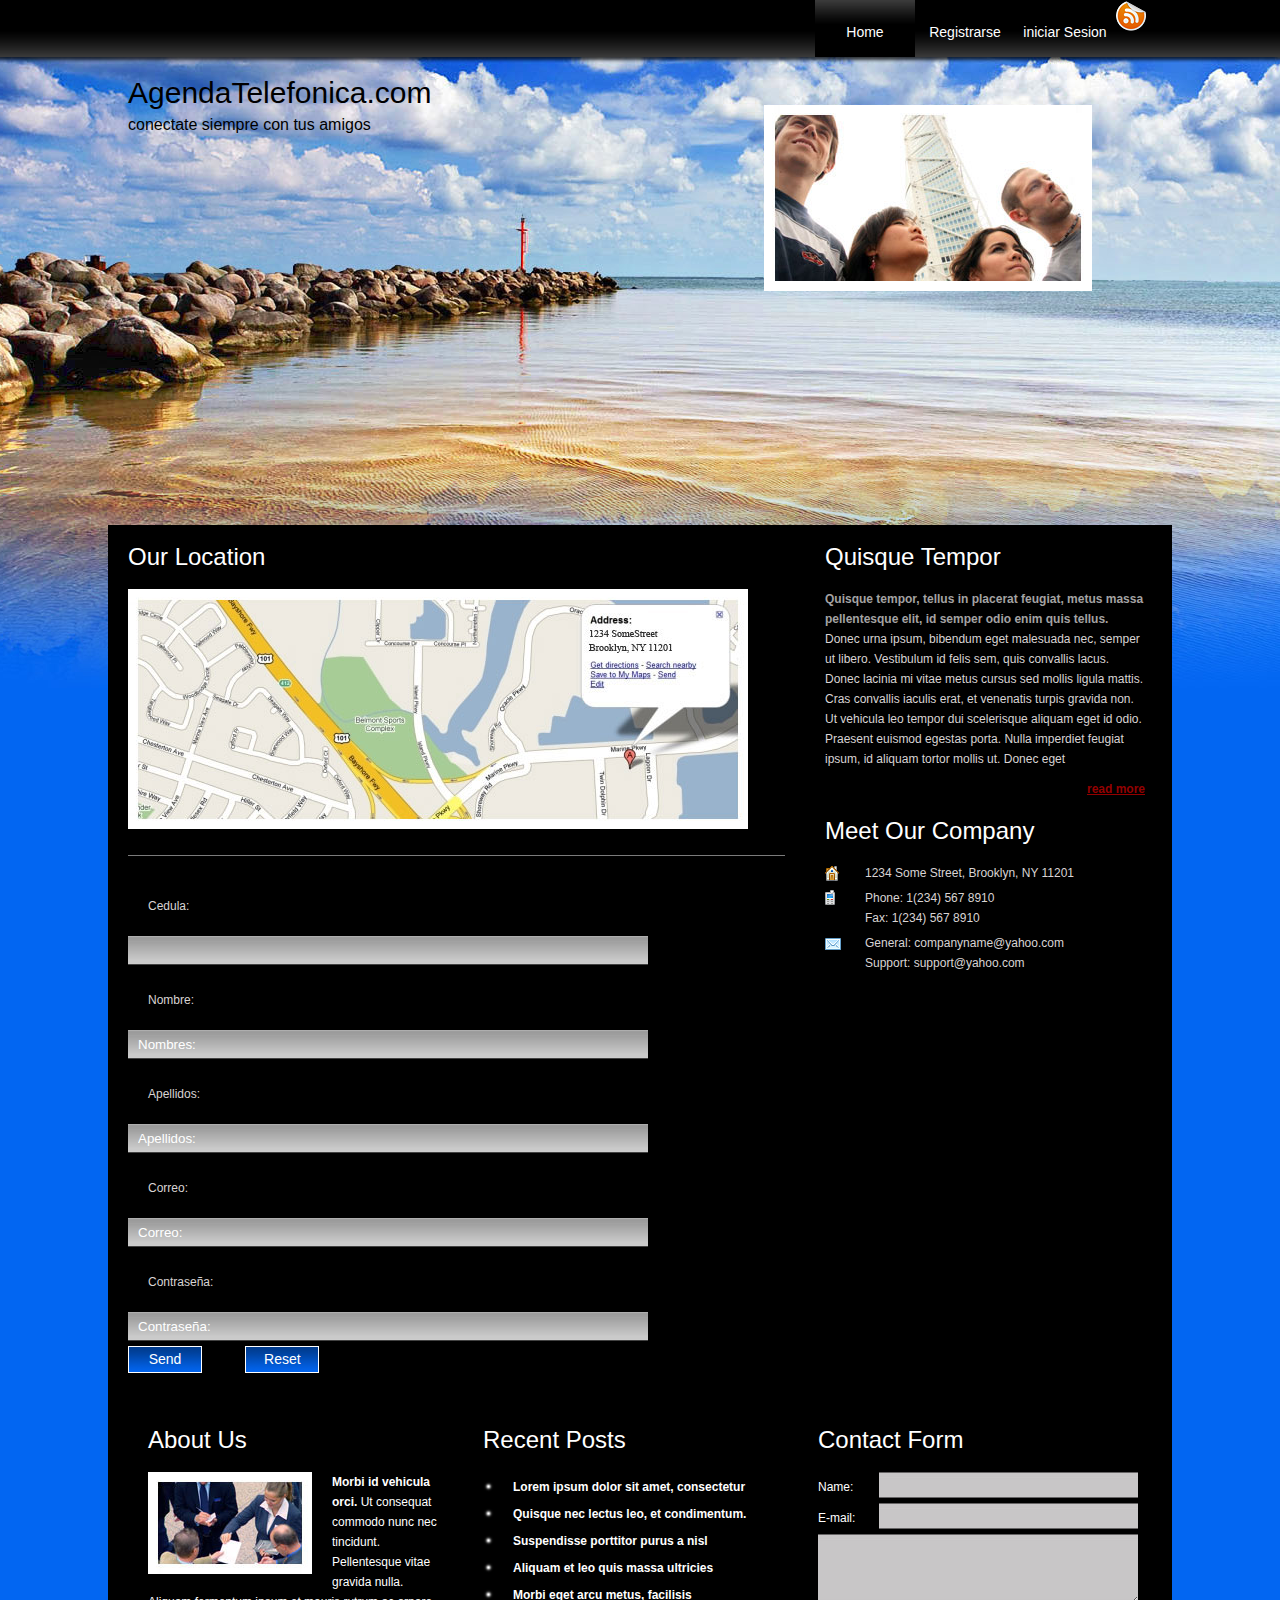
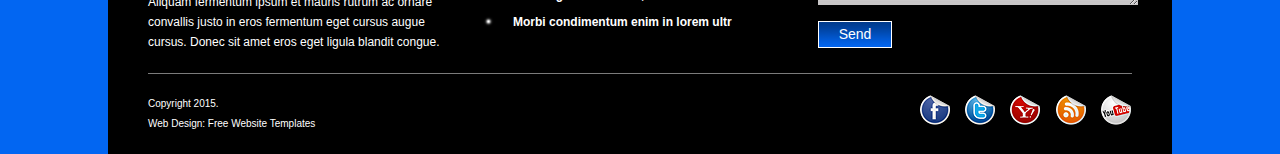
<file: WebContent/Formulario.html>
<!DOCTYPE html>
<html lang="en">
<head>
    <meta charset="UTF-8">
    <meta name="viewport" content="width=device-width, initial-scale=1.0">
    <link href="styles.css" rel="stylesheet" type="text/css" media="screen" />
    <title>FormularioRegistrarse</title>
</head>
<body>
    <div id="menu_bg">
        <div id="menu">
            <ul>
               <li><a href="index.html" class="active">Home</a></li>
                <li><a href="formulario.html">Registrarse</a></li>
                <li><a href="login.html">iniciar Sesion</a></li>
                <li><img src="images/rss.png" alt="" title="" style="padding: 0px; margin: 0px;"/></li>
            </ul>
        </div>
    </div>
    <div id="logo">
        <h1><a href="#">AgendaTelefonica.com</a></h1>
         <a href="#" id="metamorph"><small>conectate siempre con tus amigos</small></a>
         <img src="images/img2.jpg" alt="" title="" style="float: right; padding: 0px 60px 50px 0px"/>
    </div>
    
    
<div id="content">	
    <div id="contact">
        <div id="contact_left">
            <h2>Our Location</h2>
            <a href="#"><img src="images/location.jpg" alt="location" title="location" class="location" /></a>
            <div class="grey_border"></div>
            
            <div id="contact_form">
                <form id="form2" method="post" action="#">
                    <fieldset>
                        <label class="labelform">Cedula:</label><input id="cedula" type="text" name="cedula" value="" alt=""/><br />
                        <label class="labelform">Nombre:</label><input id="nombres" type="text" name="nombres" value="Nombres:" alt=""/><br />
                        <label class="labelform">Apellidos:</label><input id="apellidos" type="text" name="apellidos" value="Apellidos:" alt=""/><br />
                        <label class="labelform">Correo:</label><input id="correo" type="text" name="correo" value="Correo:" alt=""/><br />
                        <label class="labelform">Contraseña:</label><input id="password" type="text" name="password" value="Contraseña:" alt=""/><br />

                        <input type="submit" id="contact-submit" value="Send"/>
                        <input type="button" id="contact-clear" value="Reset"/>
                    </fieldset>
                   </form>
            </div>
        </div>
        <div id="contact_right">
            <h2>Quisque Tempor</h2>
            <p><a href="#">Quisque tempor, tellus in placerat feugiat, metus massa pellentesque elit, id semper odio enim quis tellus.</a> 
Donec urna ipsum, bibendum eget malesuada nec, semper ut libero. Vestibulum id felis sem, quis convallis lacus. Donec lacinia mi vitae metus cursus sed mollis ligula mattis. 
Cras convallis iaculis erat, et venenatis turpis gravida non. Ut vehicula leo tempor dui scelerisque aliquam eget id odio. Praesent euismod egestas porta. Nulla imperdiet feugiat ipsum, id aliquam tortor mollis ut. Donec eget </p>
            <div class="read2"><a href="#">read more</a></div>
            
            <h2>Meet Our Company</h2>
                <div class="pad_left" style="background: url(images/house.png) no-repeat 0px 3px">
                    1234 Some Street, Brooklyn, NY 11201
                </div>
                <div class="pad_left" style="background: url(images/phone.png) no-repeat 0px 2px">
                    Phone:  1(234) 567 8910<br />
                    Fax: 1(234) 567 8910
                </div>
                <div class="pad_left" style="background: url(images/contact_icon.png) no-repeat 0px 5px">
                    General: companyname@yahoo.com<br />
                    Support: support@yahoo.com
                </div>
        </div>
        <div class="clear"></div>
    </div>
    
    
    
    
    
    <div id="footer_repeat_bg">
        <div id="footer_bg">
            <div id="footer_width">
                <div id="footer_top">
                    <div id="footer_left">
                        <h2>About Us</h2>
                        <img src="images/img1.jpg" alt="" title="" style="float: left; padding: 0px 20px 10px 0px"/>
                        <p><a href="#">Morbi id vehicula orci.</a> 
Ut consequat commodo nunc nec tincidunt. Pellentesque vitae gravida nulla. Aliquam fermentum ipsum et mauris rutrum ac ornare convallis justo in eros fermentum eget cursus augue cursus. Donec sit amet eros eget ligula blandit congue. </p>
                    </div>
                    <div id="footer_middle">
                        <h2>Recent Posts</h2>
                        <ul class="ul_hover_bg">
                            <li><a href="#">Lorem ipsum dolor sit amet, consectetur</a></li>
                            <li><a href="#">Quisque nec lectus leo, et condimentum.</a></li>
                            <li><a href="#">Suspendisse porttitor purus a nisl </a></li>
                            <li><a href="#">Aliquam et leo quis massa ultricies </a></li>
                            <li><a href="#">Morbi eget arcu metus, facilisis </a></li>
                            <li><a href="#">Morbi condimentum enim in lorem ultr</a></li>
                        </ul>
                    </div>
                    <div id="footer_right">
                        <h2>Contact Form</h2>
                        <form id="form1" method="post" action="#">
                            <fieldset>
                                <label>Name:</label><input id="text1" type="text" name="text1" value="" alt=""/>
                                <div class="clear"></div>
                                <label>E-mail:</label><input id="text2" type="text" name="text2" value="" alt=""/><br />
                                <textarea id="text_mess" name="text_mess" cols="0" rows="0"></textarea><br />
                                <input type="submit" id="login-submit" value="Send"/>
                               </fieldset>
                        </form>
                    </div>
                    <div class="clear"></div>
                </div>
                <div id="footer_bot">
                    <div id="footer_bot_left">
                        <p>Copyright  2015.</p>
                        <p class="fdegt">Web Design: <a href="http://www.metamorphozis.com" class="koug">Free Website Templates</a></p>		
                    </div>
                    <div id="footer_icon">
                        <a href="#"><img src="images/facebook.png" alt="" title=""/></a>
                        <a href="#"><img src="images/twitter.png" alt="" title=""/></a>
                        <a href="#"><img src="images/yahoo.png" alt="" title=""/></a>
                        <a href="#"><img src="images/rss.png" alt="" title=""/></a>
                        <a href="#"><img src="images/youtube.png" alt="" title=""/></a>
                    </div>
                </div>
                <div class="clear"></div>
            </div>
        </div>
    </div><div class="clear"></div>
</div>
</body>
</html>
</file>
<file: WebContent/styles.css>
@charset "ISO-8859-1";
*{
    margin: 0px;
    padding: 0px;
}

img{
    padding: 0px;
    border: none;
}

a{
    color: #ffffff;
    font-weight: bold;
    text-decoration: none;
}

a:hover {
    text-decoration: none;
    color: #000000;
}

body {	
    font-family: Arial, Helvetica, sans-serif;
    font-size: 12px;
    line-height: 20px;
    color: #d9d4d4;
    background: #0266F2 url(images/bg.jpg) top no-repeat;
}

/*logo*/

#logo{
	width: 1024px;
	margin: 0 auto;
	padding: 20px 0px 380px 0px;
}

#logo H1 a
{
	color: #000;
	font-size: 30px;
}

#metamorph small
{
	line-height: 40px;
	color: #000;
	font-size: 16px;
}

h1 a{
	font-family: Arial, Helvetica, sans-serif;
	font-size: 14px;
	color: #ffffff;
	font-weight: normal;
}

h2{
	font-family: Arial, Helvetica, sans-serif;
	font-size: 24px;
	color: #ffffff;
	font-weight: normal;
	line-height: 24px;
	padding: 0px 0px 20px 0px;
}

h3{
	font-family: Arial, Helvetica, sans-serif;
	font-size: 30px;
	color: #ffffff;
	font-weight: normal;
	line-height: 24px;
	padding: 15px 0px 20px 20px;
}

a small{
	font-family: Arial, Helvetica, sans-serif;
	font-size: 12px;
	color: #ffffff;
	font-weight: normal;
}

/*menu*/
#menu_bg{
	background: url(images/menu_bg.png) repeat-x top;
	height: 63px;
}

#menu{
	width: 1014px;
	margin: 0 auto;
}

#menu ul {
    padding-left: 0px;
    list-style: none;
	float:right;
}

#menu li {
    display: inline;
}

#menu ul li a{
    font-family: Arial, Helvetica, sans-serif;
    font-size: 14px;
    color: #ffffff;
    text-align: center;
    font-weight: normal;
    text-decoration: none;
    display: block;
    float: left;
    width: 100px;
    height: 57px;
    padding-top: 22px;
}

#menu ul li a:hover, #menu ul li .active{
    color: #ffffff;
    background: url(images/hover.jpg) repeat-x top;
}

/*header*/

#header_repeat_bg{
	background: url(images/header_bg_repeat.jpg) repeat-x top;
	height: 335px;
	margin-bottom: 20px;
}

#header_bg{
	background: url(images/header_bg.jpg) no-repeat center;
	height: 335px;
}

#header{
	width: 1024px;
	margin: 0 auto;
}

.header_left{
	float: left;
	width: 440px;
	height: 320px;
}

.text{
	color: #000000;
	line-height: 20px;
	font-size: 14px;
	font-family: Arial;
	padding-bottom: 20px;
}

.learn{
	width: 172px;
	height: 41px;
	background: url(images/header_button.png) no-repeat top left;
	float: right;
	text-align: center;
	padding-top: 18px;
}

.learn a{
	font-weight: normal;
	font-size: 18px;
	color: #ffffff;
	display: block;
	text-transform: uppercase;
	font-style: italic;
}

.header_right{
	float: right;
	height: 320px;
}

#button_box{
	float: right;
	padding: 0px 10px 0px 0px;
}

#button_box a{
	background: url(images/round_button1.jpg) no-repeat top left;
	width: 12px;
	height: 12px;
	float: left;
	display: block;
	padding: 0px 5px 0px 0px;
}

#button_box a:hover, #button_box .active{
	background: url(images/round_button.jpg) no-repeat top left;
}

/*content*/
#content{
	width: 1024px;
	margin: 0 auto;
	background: #000;
	padding: 20px;
}

.more{
	width: 74px;
	height: 27px;
	background: url(images/send.png) no-repeat top left;
	float: right;
	text-align: center;
	padding-top: 4px;
	margin-top: 5px;
}

.more a{
	font-weight: normal;
	color: #ffffff;
	display: block;
}

.grey_border{
	border-bottom: 1px solid #7b7b7b;
	margin-bottom: 20px;
	height: 10px;
	clear: both;
}

.column3_box{
	padding: 0px 0px 20px 0px;
}

.column3_box p a{
	color: #a4a3a3;
}

.column1{
	width: 320px;
	float: left;
	padding: 0px 20px 0px 0px;
}

.column2{
	width: 320px;
	float: left;
	padding: 0px 20px 0px 0px;
}

.column3{
	width: 320px;
	float: left;
}


/*footer*/

#footer_repeat_bg{
	
	height: 345px;
}

#footer_bg{
   
	height: 345px;	
}

#footer_width{
	width: 984px;
	padding: 20px;

	margin: 0 auto;
}

#footer_bot{
	padding-top: 20px;
	border-top: 1px solid #7b7b7b;
	margin-top: 20px;
}

#footer_bot_left{
	float: left;
}

#footer_bot_left p, #footer_bot_left p a{
	color: #ffffff;
	font-weight: normal;
	font-size: 10px;
}

#footer_icon{
	float: right;
}

#footer_icon a{
	margin-left: 10px;
}

.clear{
	clear: both;
}

#footer_top{
	padding: 30px 0px 0px 0px;
}

#footer_top p{
	color: #ffffff;
}

#footer_top a{
	color: #ffffff;
	font-weight: bold;
}

#footer_left{
	width: 300px;
	float: left;
	padding: 0px 35px 0px 0px;
}

#footer_middle{
	width: 300px;
	float: left;
	padding: 0px 35px 0px 0px;
}

#footer_right{
	width: 300px;
	float: left;
}

.ul_hover_bg{
	padding: 0px 0px 0px 0px;
}

.ul_hover_bg li{
	list-style: none;
	padding: 0px 0px 0px 0px;
	height: 27px;
}

#footer_middle .ul_hover_bg li a, #contact_right .ul_hover_bg li a{
	height: 23px;
	color: #ffffff;
	display: block;
	padding: 5px 0px 0px 30px;
	background: url(images/ls.png) no-repeat left center;
}

#footer_middle .ul_hover_bg li a:hover{
	height: 27px;
	color: #a4a3a3;
	background: url(images/ul_hover.jpg) no-repeat top left;
	display: block;
}

#footer_right fieldset {
    border: none;
}

#footer_right input {
    margin-bottom: 5px;
}

#footer_right label{
	color: #ffffff;
	margin: 5px 0px 0px 0px;
	display: block;
	float: left;
} 

#login-submit, #contact-submit{
    width: 74px;
    height: 27px;
    background: url(images/send.png) no-repeat left top;
    border: none;
    font-family: Arial,Helvetica,sans-serif;
    font-size: 14px;
    font-weight: normal;
    color: #ffffff;
	padding-top: 4px;
	padding-bottom: 5px;
}

#text1, #text2{
    width: 239px;
    height: 21px;
    padding-top: 0px;
    padding-left: 10px;
    padding-right: 10px;
    border: none;
    background: url(images/footer_input.jpg);
    background-repeat:no-repeat;
    background-position:left top;
    color: #000000;
    font-size: 12px;
    padding-bottom: 5px;
	float: right;
}

#text_mess {
    width: 300px;
    height: 62px;
    padding-top: 4px;
    padding-left: 10px;
    padding-right: 10px;
    padding-bottom: 10px;
    border: none;
    background: url(images/footer_mess.jpg);
    background-repeat:no-repeat;
    background-position:left top;
    color: #000000;
    font-size: 12px;
    padding-bottom: 5px;
    margin-bottom: 10px;
}

/*gallery*/

#gallery{
	width: 1024px;
	margin: 0 auto;
	padding-bottom: 20px;
}

.row {
    padding-left: 0px;
	padding-bottom: 5px;
    height: 290px;
    width: 1024px;
}

.box_img2 {
    width:  298px;
    height: 275px;
    background: url(images/gal_box_bg.jpg) 0px 0px no-repeat;
    padding: 15px 15px 0px 15px;
    float:left;
	color: #ffffff
}

.box_img2 h2{
    padding-top: 0px;
}

.box_img2 a img{
	padding-bottom: 8px;
}

.box_img2 p{
	color: #ffffff
}

.box_razd {
    width: 14px;
    height: 50px;
    float: left;
}

/*contact*/

#contact{
	width: 1024px;
	margin: 0 auto;
}

#contact p{
	color: #d9d4d4;
}

#contact p a{
	color: #a4a3a3;
}

#contact_left{
	width: 657px;
	float: left;
	padding-right: 40px;
}

#contact_right{
	float: left;
	width: 320px;
}

.location{
	padding-bottom: 10px;
}

#contact_form fieldset {
    border: none;
}

#contact_form input {
    margin-bottom: 5px;
}

#contact-submit{
    width: 74px;
    height: 27px;
    background: url(images/send.png) no-repeat left top;
    border: none;
    font-family: Arial,Helvetica,sans-serif;
    font-size: 14px;
    font-weight: normal;
    color: #ffffff;
	padding-bottom: 5px;
}

#contact-clear{
    width: 74px;
    height: 27px;
    background: url(images/send.png) no-repeat left top;
    border: none;
    font-family: Arial,Helvetica,sans-serif;
    font-size: 14px;
    font-weight: normal;
    color: #ffffff;
	padding-bottom: 5px;
	margin-left: 40px;
	padding-top: 4px;
}

#cedula, #nombres, #apellidos, #correo, #password {
    width: 500px;
    height: 29px;
    padding-top: 0px;
    padding-left: 10px;
    padding-right: 10px;
    border: none;
    background: url(images/input_contact.jpg);
    background-repeat:no-repeat;
    background-position:left top;
    color: #ffffff;
}

#con_mess {
    width: 637px;
    height: 115px;
    padding-top: 4px;
    padding-left: 10px;
    padding-right: 10px;
    padding-bottom: 15px;
    border: none;
	font-family: Arial, Helvetica, sans-serif;
    background: url(images/textarea_contact.jpg);
    background-repeat:no-repeat;
    background-position:left top;
    color: #ffffff;
    margin-bottom: 10px;
}

.read2{
	padding: 10px 0px 20px 0px;
	text-align: right;
}

.read2 a{
	color: #940000;
	text-decoration: underline;
}

.pad_left{
	padding-left: 40px;
	padding-bottom: 5px;
}

.date_news{
	text-decoration: underline;
}

/*Blog*/
.post{
	padding-bottom: 10px;	
}

.news_top{
    clear: both;
	padding: 10px 0px 10px 0px;	
}

.news_top_left{
    background: url(images/date_bg.jpg) no-repeat right;
    width: 86px;
    height: 80px;
    float: left;
    text-align: center;
}

#contact_left .news_top_left .date_day{
    color: #ffffff;
    font-family: Arial, Helvetica, sans-serif;
    font-size: 36px;
    font-weight: normal;
    padding-top: 15px;
}

#contact_left .news_top_left .date_month{
    color: #ffffff;
    font-family: Arial, Helvetica, sans-serif;
    font-size: 14px;
    font-weight: normal;
    padding-top: 10px;
}

.news_top_right{
    float: left;
    padding-left: 10px;
    width: 560px;
    padding-bottom: 15px;
}

.title_post_left{
	float: left;
	background: url(images/user_icon.jpg) no-repeat 0px 0px;
	padding: 0px 0px 0px 25px;
}

.title_post_right{
	float: right;
	background: url(images/comments_icon.jpg) no-repeat 0px 0px;
	padding: 0px 0px 0px 25px;
}

.layer_border{
	border-bottom: 1px solid #7b7b7b;
	border-top: 1px solid #7b7b7b;
	padding: 5px 0px 5px 0px;
}

#contact_right .ul_hover_bg{
	padding: 0px 0px 30px 0px;
}

#contact_right .ul_hover_bg li a{
	width: 318px;
	color: #a4a3a3;
}

#contact_right .ul_hover_bg li a:hover{
	height: 27px;
	color: #a4a3a3;
	background: url(images/ul_hover_blog.jpg) no-repeat top left;
	display: block;
}

/*calendar*/

#calendar table {
    width: 200px;
    text-align: center;
    color: #000000;
}

#calendar tbody td {
    border: 1px solid #F1F1F1;
    width: 34px;
	color: #a4a3a3;
}

#calendar caption, #calendar thead th{
	color: #a4a3a3;
	font-weight: normal;
}

#calendar #prev {
    text-align: left;
}

#calendar #next {
    text-align: right;
}

#calendar a {
    text-decoration: none;
    font-weight: normal;
    color: #a4a3a3;
}

#calendar #now {
    background: #ffffff;
    border: 1px solid #e60000;
    font-weight: bold;
    color: #740202;
}
.labelform{
	padding: 20px;
    width: -webkit-fill-available;
    /* width: 20px; */
    /* width: max-content; */
    display: -webkit-inline-box;
}
</file>
